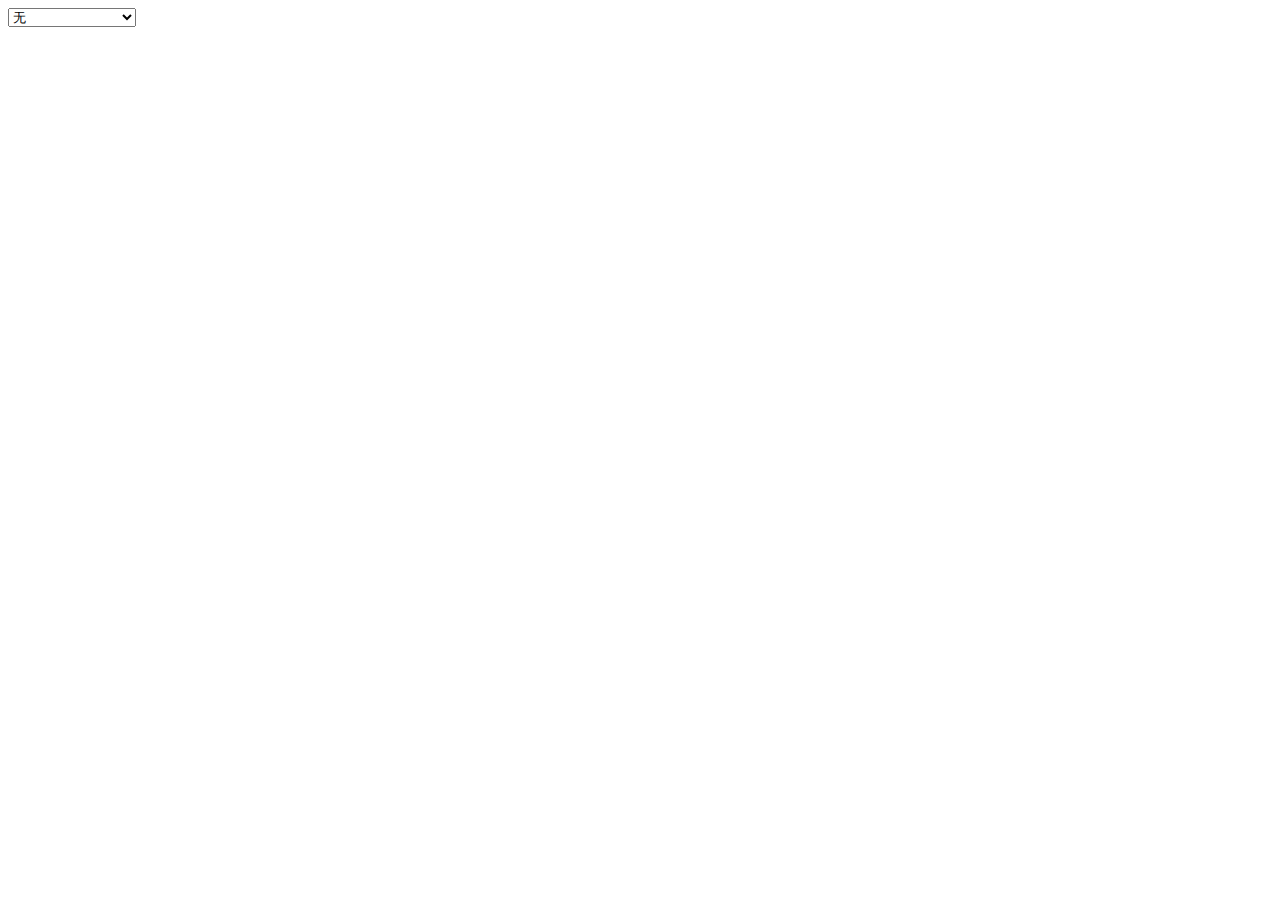
<file: app/index1.html>
<!DOCTYPE html>
<html lang="en">
<head>
    <meta charset="UTF-8">
    <title>Title</title>
</head>
<body>

<select ng-if="prop.groups" class="form-control input-sm ng-pristine ng-valid ng-scope ng-touched" ng-model="json[key]"
        ng-change="selectChange(json, key)"
        ng-options="(prop.dict[value] || value) group by groupMapping[value] for value in groupItems">
    <optgroup label="默认">
        <option label="无" value="string:none" selected="selected">无</option>
    </optgroup>
    <optgroup label="强调">
        <option label="弹跳" value="string:bounce">弹跳</option>
        <option label="闪烁" value="string:flash">闪烁</option>
        <option label="脉动" value="string:pulse">脉动</option>
        <option label="橡皮圈" value="string:rubberBand">橡皮圈</option>
        <option label="摇动" value="string:shake">摇动</option>
        <option label="摆动" value="string:swing">摆动</option>
        <option label="波动" value="string:tada">波动</option>
        <option label="晃动" value="string:wobble">晃动</option>
        <option label="心跳" value="string:heartbeat">心跳</option>
        <option label="上移" value="string:slideUp">上移</option>
        <option label="下移" value="string:slideDown">下移</option>
        <option label="扩张" value="string:scaleUp">扩张</option>
        <option label="收缩" value="string:scaleDown">收缩</option>
    </optgroup>
    <optgroup label="弹现">
        <option label="弹动出现" value="string:bounceIn">弹动出现</option>
        <option label="向下弹入" value="string:bounceInDown">向下弹入</option>
        <option label="从左弹入" value="string:bounceInLeft">从左弹入</option>
        <option label="从右弹入" value="string:bounceInRight">从右弹入</option>
        <option label="向上弹入" value="string:bounceInUp">向上弹入</option>
    </optgroup>
    <optgroup label="弹出">
        <option label="弹动离开" value="string:bounceOut">弹动离开</option>
        <option label="向下弹出" value="string:bounceOutDown">向下弹出</option>
        <option label="向左弹出" value="string:bounceOutLeft">向左弹出</option>
        <option label="向右弹出" value="string:bounceOutRight">向右弹出</option>
        <option label="向上弹出" value="string:bounceOutUp">向上弹出</option>
    </optgroup>
    <optgroup label="渐现">
        <option label="渐现" value="string:fadeIn">渐现</option>
        <option label="向下渐现" value="string:fadeInDown">向下渐现</option>
        <option label="大幅向下渐现" value="string:fadeInDownBig">大幅向下渐现</option>
        <option label="从左渐现" value="string:fadeInLeft">从左渐现</option>
        <option label="大幅从左渐现" value="string:fadeInLeftBig">大幅从左渐现</option>
        <option label="从右渐现" value="string:fadeInRight">从右渐现</option>
        <option label="大幅从右渐现" value="string:fadeInRightBig">大幅从右渐现</option>
        <option label="向上渐现" value="string:fadeInUp">向上渐现</option>
        <option label="大幅向上渐现" value="string:fadeInUpBig">大幅向上渐现</option>
    </optgroup>
    <optgroup label="渐隐">
        <option label="渐隐" value="string:fadeOut">渐隐</option>
        <option label="向下渐隐" value="string:fadeOutDown">向下渐隐</option>
        <option label="大幅向下渐隐" value="string:fadeOutDownBig">大幅向下渐隐</option>
        <option label="向左渐隐" value="string:fadeOutLeft">向左渐隐</option>
        <option label="大幅向左渐隐" value="string:fadeOutLeftBig">大幅向左渐隐</option>
        <option label="向右渐隐" value="string:fadeOutRight">向右渐隐</option>
        <option label="大幅向右渐隐" value="string:fadeOutRightBig">大幅向右渐隐</option>
        <option label="向上渐隐" value="string:fadeOutUp">向上渐隐</option>
        <option label="大幅向上渐隐" value="string:fadeOutUpBig">大幅向上渐隐</option>
    </optgroup>
    <optgroup label="翻转">
        <option label="翻转" value="string:flip">翻转</option>
        <option label="横向翻入" value="string:flipInX">横向翻入</option>
        <option label="纵向翻入" value="string:flipInY">纵向翻入</option>
        <option label="横向翻出" value="string:flipOutX">横向翻出</option>
        <option label="纵向翻出" value="string:flipOutY">纵向翻出</option>
    </optgroup>
    <optgroup label="快速">
        <option label="快速进入" value="string:lightSpeedIn">快速进入</option>
        <option label="快速移出" value="string:lightSpeedOut">快速移出</option>
    </optgroup>
    <optgroup label="旋入">
        <option label="旋转进入" value="string:rotateIn">旋转进入</option>
        <option label="从左往下旋入" value="string:rotateInDownLeft">从左往下旋入</option>
        <option label="从右往下旋入" value="string:rotateInDownRight">从右往下旋入</option>
        <option label="从左往上旋入" value="string:rotateInUpLeft">从左往上旋入</option>
        <option label="从右往上旋入" value="string:rotateInUpRight">从右往上旋入</option>
    </optgroup>
    <optgroup label="旋出">
        <option label="旋转离开" value="string:rotateOut">旋转离开</option>
        <option label="向左下旋出" value="string:rotateOutDownLeft">向左下旋出</option>
        <option label="向右下旋出" value="string:rotateOutDownRight">向右下旋出</option>
        <option label="向左上旋出" value="string:rotateOutUpLeft">向左上旋出</option>
        <option label="向右上旋出" value="string:rotateOutUpRight">向右上旋出</option>
    </optgroup>
    <optgroup label="滑入">
        <option label="向上滑入" value="string:slideInUp">向上滑入</option>
        <option label="向下滑入" value="string:slideInDown">向下滑入</option>
        <option label="从左滑入" value="string:slideInLeft">从左滑入</option>
        <option label="从右滑入" value="string:slideInRight">从右滑入</option>
    </optgroup>
    <optgroup label="滑出">
        <option label="向上滑出" value="string:slideOutUp">向上滑出</option>
        <option label="向下滑出" value="string:slideOutDown">向下滑出</option>
        <option label="向左滑出" value="string:slideOutLeft">向左滑出</option>
        <option label="向右滑出" value="string:slideOutRight">向右滑出</option>
    </optgroup>
    <optgroup label="放大">
        <option label="放大进入" value="string:zoomIn">放大进入</option>
        <option label="向下放大" value="string:zoomInDown">向下放大</option>
        <option label="从左放大" value="string:zoomInLeft">从左放大</option>
        <option label="从右放大" value="string:zoomInRight">从右放大</option>
        <option label="向上放大" value="string:zoomInUp">向上放大</option>
    </optgroup>
    <optgroup label="缩小">
        <option label="缩小进入" value="string:exZoomSmallIn">缩小进入</option>
        <option label="缩小离开" value="string:zoomOut">缩小离开</option>
        <option label="向下缩小" value="string:zoomOutDown">向下缩小</option>
        <option label="向左缩小" value="string:zoomOutLeft">向左缩小</option>
        <option label="向右缩小" value="string:zoomOutRight">向右缩小</option>
        <option label="向上缩小" value="string:zoomOutUp">向上缩小</option>
    </optgroup>
    <optgroup label="特效">
        <option label="剥落" value="string:hinge">剥落</option>
        <option label="翻滚进入" value="string:rollIn">翻滚进入</option>
        <option label="翻滚离开" value="string:rollOut">翻滚离开</option>
        <option label="向前荡入" value="string:boingInUp">向前荡入</option>
        <option label="后下方进入" value="string:spaceInDown">后下方进入</option>
        <option label="后上方进入" value="string:spaceInUp">后上方进入</option>
        <option label="左边移入" value="string:swap">左边移入</option>
        <option label="放大进入" value="string:swashIn">放大进入</option>
        <option label="从下进入并强调" value="string:tinDownIn">从下进入并强调</option>
        <option label="从上进入并强调" value="string:tinUpIn">从上进入并强调</option>
        <option label="收走" value="string:holeOut">收走</option>
        <option label="向左旋出" value="string:openDownLeftOut">向左旋出</option>
        <option label="向右旋出" value="string:openDownRightOut">向右旋出</option>
        <option label="向下转动" value="string:rotateDown">向下转动</option>
        <option label="向左转动" value="string:rotateLeft">向左转动</option>
        <option label="向右转动" value="string:rotateRight">向右转动</option>
        <option label="向上转动" value="string:rotateUp">向上转动</option>
        <option label="后下方退出" value="string:spaceOutDown">后下方退出</option>
        <option label="后上方退出" value="string:spaceOutUp">后上方退出</option>
        <option label="冲洗退出" value="string:swashOut">冲洗退出</option>
        <option label="强调后向下退出" value="string:tinDownOut">强调后向下退出</option>
        <option label="强调后向上退出" value="string:tinUpOut">强调后向上退出</option>
        <option label="摇晃A" value="string:buzz-out">摇晃A</option>
        <option label="摇晃B" value="string:buzz">摇晃B</option>
        <option label="摇晃C" value="string:wobble-bottom">摇晃C</option>
        <option label="摇晃E" value="string:wobble-skew">摇晃E</option>
        <option label="摇晃C" value="string:wobble-to-bottom-right">摇晃C</option>
        <option label="摇晃D" value="string:wobble-to-top-right">摇晃D</option>
        <option label="水平晃动" value="string:wobble-horizontal">水平晃动</option>
        <option label="垂直晃动" value="string:wobble-vertical">垂直晃动</option>
        <option label="震动" value="string:shake-slow">震动</option>
    </optgroup>
    <optgroup label="扩展动画">
        <option label="Q弹" value="string:exBounce">Q弹</option>
        <option label="向右微移" value="string:exMicroRight">向右微移</option>
        <option label="向下微移" value="string:exMicroDown">向下微移</option>
        <option label="向左微移" value="string:exMicroLeft">向左微移</option>
        <option label="向上微移" value="string:exMicroUp">向上微移</option>
        <option label="来自右下" value="string:exUpLeftIn">来自右下</option>
        <option label="来自左下" value="string:exUpRightIn">来自左下</option>
        <option label="来自右上" value="string:exDownLeftIn">来自右上</option>
        <option label="来自左上" value="string:exDownRightIn">来自左上</option>
        <option label="顺时针旋转" value="string:exClockwise">顺时针旋转</option>
        <option label="逆时针旋转" value="string:exAnticlockwise">逆时针旋转</option>
        <option label="右侧旋风进入" value="string:twisterInUp">右侧旋风进入</option>
        <option label="左侧旋风进入" value="string:twisterInDown">左侧旋风进入</option>
    </optgroup>
</select>
</body>
</html>
</file>
